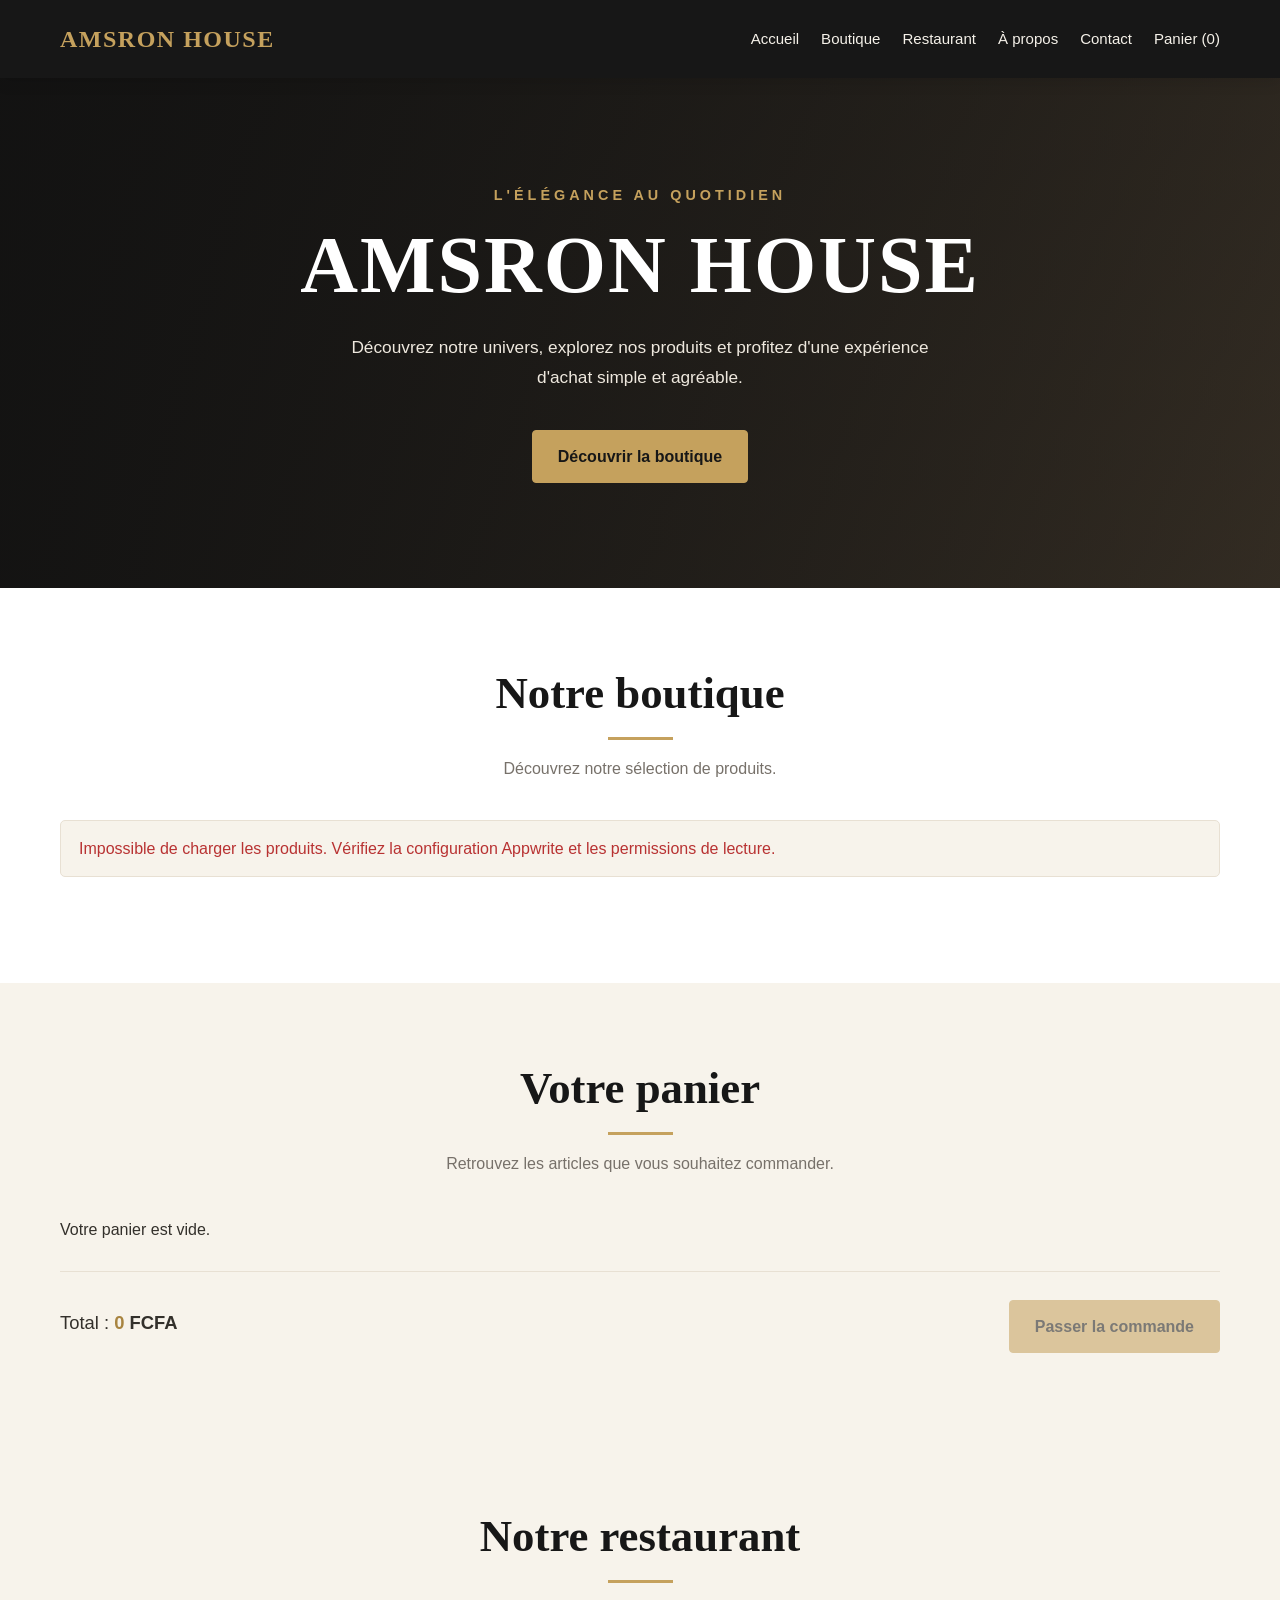
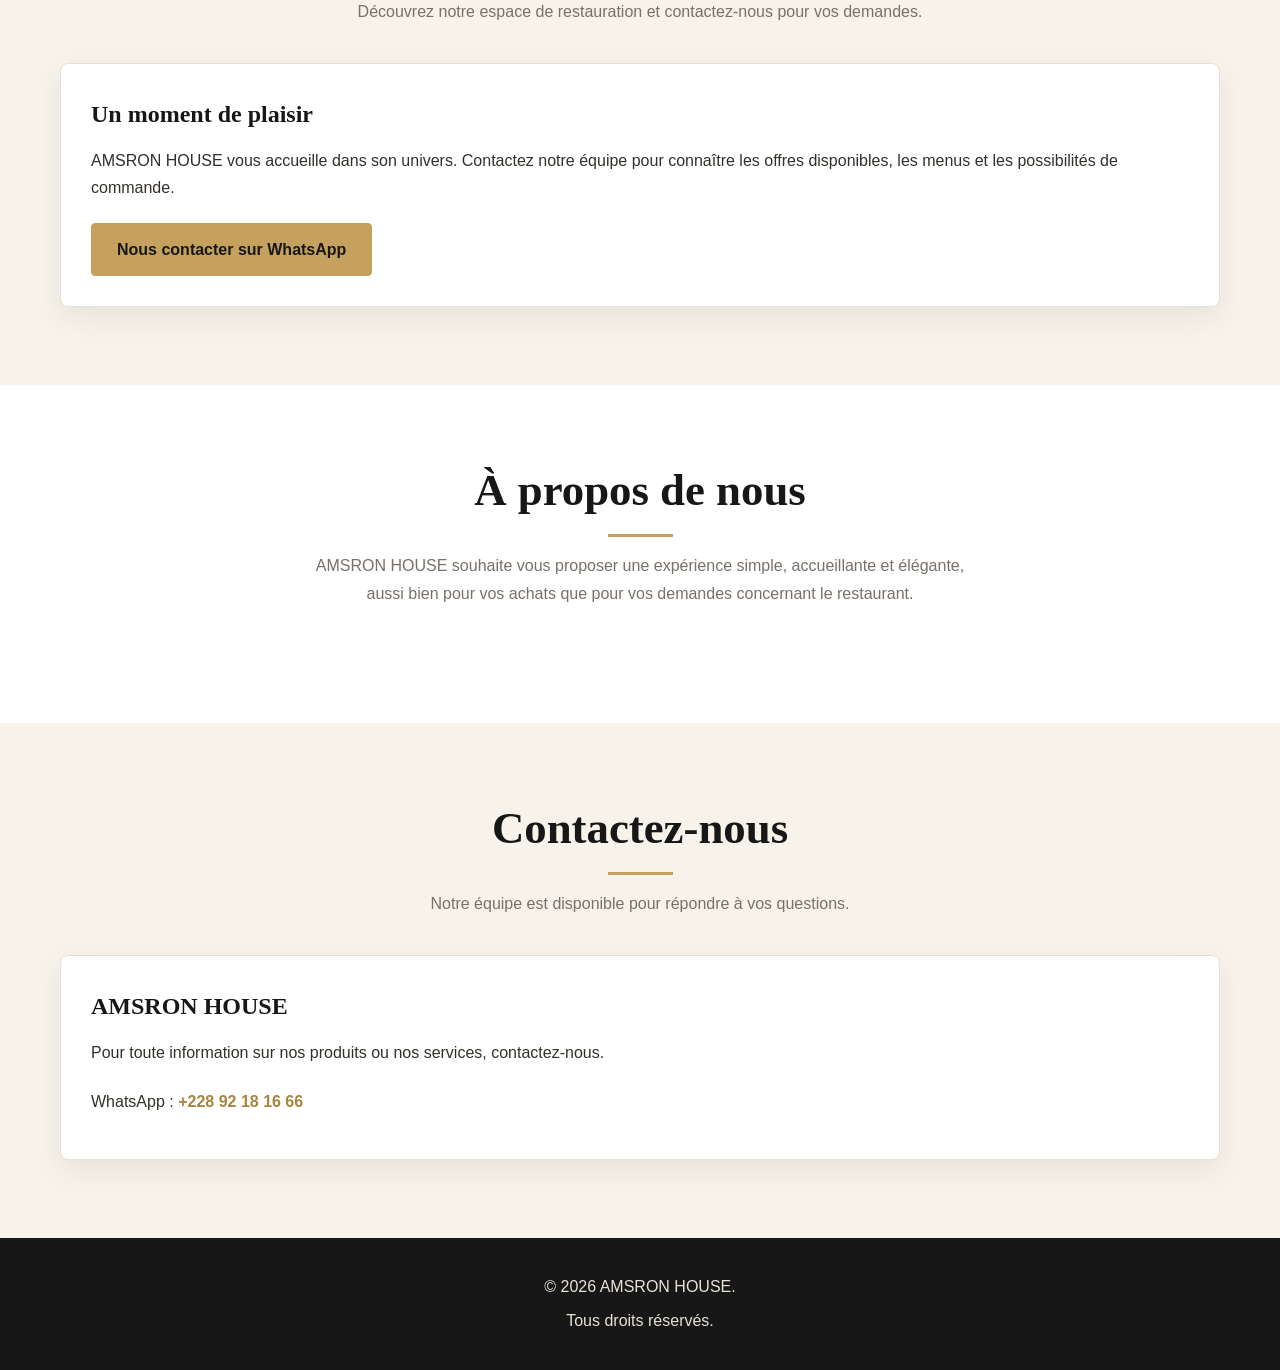
<file: index.html>
<!DOCTYPE html>
<html lang="fr">
<head>
  <meta charset="UTF-8">
  <meta name="viewport" content="width=device-width, initial-scale=1.0">
  <meta name="description" content="AMSRON HOUSE : découvrez notre boutique en ligne et notre restaurant.">
  <title>AMSRON HOUSE | Boutique & Restaurant</title>
  <link rel="stylesheet" href="style.css">
</head>

<body>
  <header class="site-header">
    <div class="container header-content">
      <a href="#accueil" class="logo">AMSRON HOUSE</a>

      <button
        id="menuToggle"
        class="menu-toggle"
        type="button"
        aria-label="Ouvrir le menu"
        aria-expanded="false"
      >☰</button>

      <nav id="navMenu" class="navigation">
        <a href="#accueil">Accueil</a>
        <a href="#boutique">Boutique</a>
        <a href="#restaurant">Restaurant</a>
        <a href="#apropos">À propos</a>
        <a href="#contact">Contact</a>
        <a href="#panier">Panier (<span id="cartCount">0</span>)</a>
      </nav>
    </div>
  </header>

  <main>
    <!-- ACCUEIL -->
    <section id="accueil" class="hero">
      <div class="container hero-content">
        <p class="hero-subtitle">L'élégance au quotidien</p>
        <h1>AMSRON HOUSE</h1>
        <p>
          Découvrez notre univers, explorez nos produits et profitez
          d'une expérience d'achat simple et agréable.
        </p>
        <a href="#boutique" class="btn">Découvrir la boutique</a>
      </div>
    </section>

    <!-- BOUTIQUE -->
    <section id="boutique" class="section">
      <div class="container">
        <h2>Notre boutique</h2>
        <p class="section-description">
          Découvrez notre sélection de produits.
        </p>

        <div id="productMessage" class="message" role="status">
          Chargement des produits...
        </div>

        <div id="productGrid" class="product-grid"></div>
      </div>
    </section>

    <!-- PANIER -->
    <section id="panier" class="section section-light">
      <div class="container">
        <h2>Votre panier</h2>
        <p class="section-description">
          Retrouvez les articles que vous souhaitez commander.
        </p>

        <div id="cartItems" class="cart-items">
          <p>Votre panier est vide.</p>
        </div>

        <div class="cart-summary">
          <p>
            Total :
            <strong><span id="cartTotal">0</span> FCFA</strong>
          </p>

          <button id="checkoutButton" class="btn" type="button">
            Passer la commande
          </button>
        </div>
      </div>
    </section>

    <!-- COMMANDE -->
    <section id="checkoutSection" class="section" hidden>
      <div class="container">
        <h2>Finaliser votre commande</h2>
        <p class="section-description">
          Remplissez vos coordonnées pour préparer votre commande.
        </p>

        <form id="checkoutForm">
          <div class="form-group">
            <label for="customerName">Nom complet</label>
            <input
              type="text"
              id="customerName"
              name="customerName"
              autocomplete="name"
              required
            >
          </div>

          <div class="form-group">
            <label for="customerPhone">Numéro de téléphone</label>
            <input
              type="tel"
              id="customerPhone"
              name="customerPhone"
              autocomplete="tel"
              required
            >
          </div>

          <div class="form-group">
            <label for="deliveryMethod">Mode de réception</label>
            <select id="deliveryMethod" name="deliveryMethod" required>
              <option value="">Choisir une option</option>
              <option value="delivery">Livraison</option>
              <option value="pickup">Retrait sur place</option>
            </select>
          </div>

          <div id="addressGroup" class="form-group" hidden>
            <label for="deliveryAddress">Adresse de livraison</label>
            <textarea
              id="deliveryAddress"
              name="deliveryAddress"
              placeholder="Indiquez votre quartier et votre adresse"
            ></textarea>
          </div>

          <div class="form-group">
            <label for="paymentMethod">Mode de paiement souhaité</label>
            <select id="paymentMethod" name="paymentMethod" required>
              <option value="">Choisir un mode de paiement</option>
              <option value="cash">Paiement à la réception</option>
              <option value="mobile_money">Mobile Money</option>
              <option value="other">Autre, à convenir</option>
            </select>
          </div>

          <div class="form-group">
            <label for="orderNotes">Informations complémentaires (facultatif)</label>
            <textarea
              id="orderNotes"
              name="orderNotes"
              placeholder="Précisions concernant votre commande..."
            ></textarea>
          </div>

          <p class="order-total">
            Total de la commande :
            <strong><span id="checkoutTotal">0</span> FCFA</strong>
          </p>

          <div id="checkoutMessage" class="message" role="status"></div>

          <button
            id="submitOrderButton"
            class="btn"
            type="submit"
          >
            Confirmer ma commande
          </button>

          <button
            id="whatsappOrderButton"
            class="btn btn-secondary"
            type="button"
          >
            Commander par WhatsApp
          </button>
        </form>
      </div>
    </section>

    <!-- RESTAURANT -->
    <section id="restaurant" class="section section-light">
      <div class="container">
        <h2>Notre restaurant</h2>
        <p class="section-description">
          Découvrez notre espace de restauration et contactez-nous
          pour vos demandes.
        </p>

        <div class="info-panel">
          <h3>Un moment de plaisir</h3>
          <p>
            AMSRON HOUSE vous accueille dans son univers.
            Contactez notre équipe pour connaître les offres disponibles,
            les menus et les possibilités de commande.
          </p>

          <a
            href="https://wa.me/22892181666"
            class="btn"
            target="_blank"
            rel="noopener noreferrer"
          >
            Nous contacter sur WhatsApp
          </a>
        </div>
      </div>
    </section>

    <!-- À PROPOS -->
    <section id="apropos" class="section">
      <div class="container">
        <h2>À propos de nous</h2>
        <p class="section-description">
          AMSRON HOUSE souhaite vous proposer une expérience simple,
          accueillante et élégante, aussi bien pour vos achats que
          pour vos demandes concernant le restaurant.
        </p>
      </div>
    </section>

    <!-- CONTACT -->
    <section id="contact" class="section section-light">
      <div class="container">
        <h2>Contactez-nous</h2>
        <p class="section-description">
          Notre équipe est disponible pour répondre à vos questions.
        </p>

        <div class="info-panel">
          <h3>AMSRON HOUSE</h3>
          <p>Pour toute information sur nos produits ou nos services, contactez-nous.</p>

          <div class="contact-details">
            <p>
              WhatsApp :
              <a
                href="https://wa.me/22892181666"
                target="_blank"
                rel="noopener noreferrer"
              >+228 92 18 16 66</a>
            </p>
          </div>
        </div>
      </div>
    </section>
  </main>

  <!-- PIED DE PAGE -->
  <footer class="site-footer">
    <div class="container">
      <p>© <span id="currentYear"></span> AMSRON HOUSE.</p>
      <p>Tous droits réservés.</p>
    </div>
  </footer>

  <script src="script.js"></script>
</body>
</html>
</file>
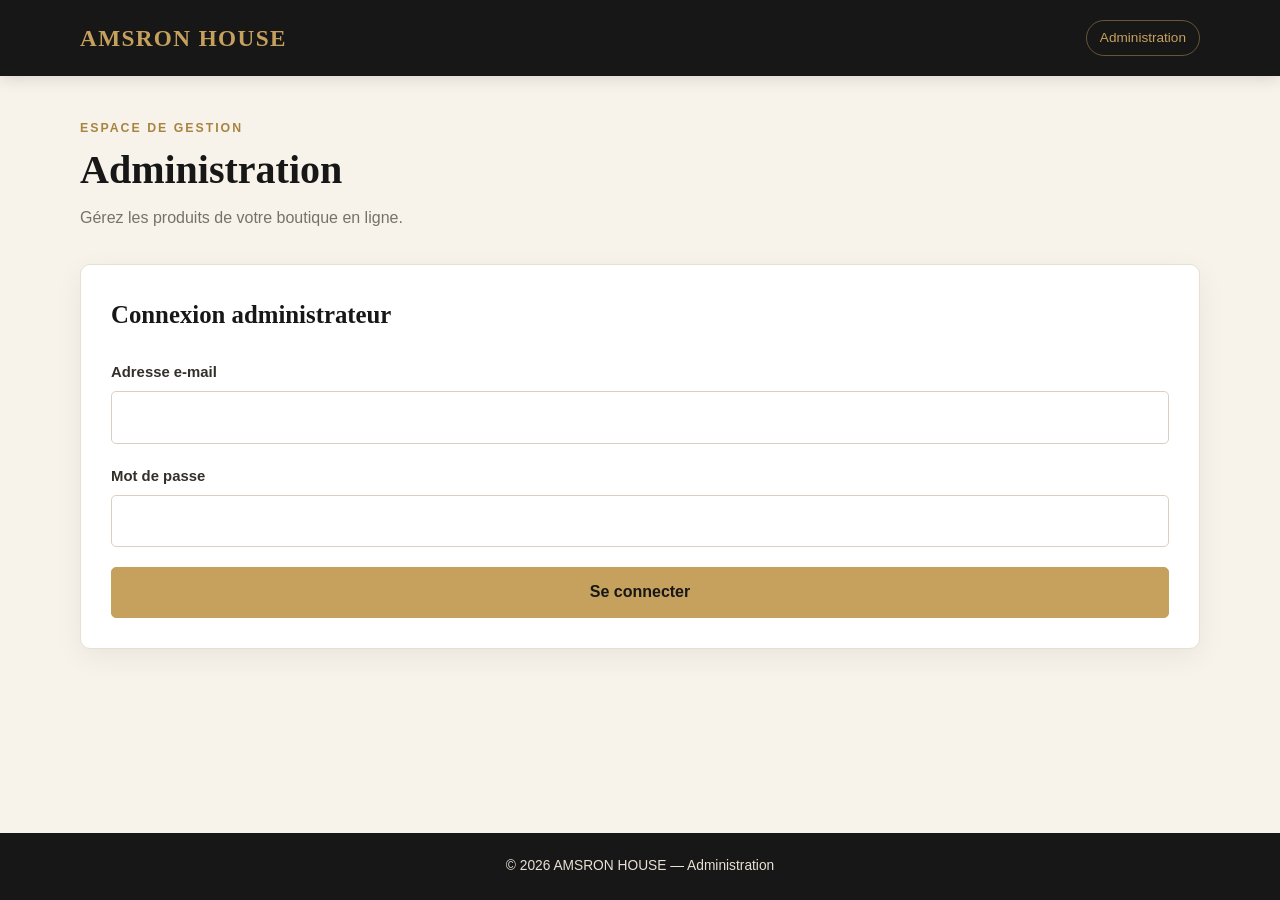
<file: admin.html>
<!DOCTYPE html>
<html lang="fr">
<head>
  <meta charset="UTF-8">
  <meta name="viewport" content="width=device-width, initial-scale=1.0">
  <meta name="description" content="Administration AMSRON HOUSE">
  <title>Administration | AMSRON HOUSE</title>
  <link rel="stylesheet" href="admin.css">
</head>
<body class="admin-body">

  <header class="admin-header">
    <div class="admin-container admin-header-content">
      <a href="index.html" class="admin-logo">AMSRON HOUSE</a>
      <span class="admin-label">Administration</span>
    </div>
  </header>

  <main class="admin-container admin-main">
    <section class="admin-welcome">
      <p class="admin-eyebrow">ESPACE DE GESTION</p>
      <h1>Administration</h1>
      <p>Gérez les produits de votre boutique en ligne.</p>
    </section>

    <!-- CONNEXION -->
    <section id="loginSection" class="admin-panel">
      <h2>Connexion administrateur</h2>

      <form id="adminLoginForm">
        <div class="admin-form-group">
          <label for="adminEmail">Adresse e-mail</label>
          <input type="email" id="adminEmail" autocomplete="username" required>
        </div>

        <div class="admin-form-group">
          <label for="adminPassword">Mot de passe</label>
          <input type="password" id="adminPassword" autocomplete="current-password" required>
        </div>

        <div id="loginMessage" class="admin-message" role="status"></div>

        <button id="loginButton" class="admin-btn" type="submit">
          Se connecter
        </button>
      </form>
    </section>

    <!-- TABLEAU DE BORD -->
    <section id="dashboardSection" hidden>
      <div class="admin-dashboard-heading">
        <div>
          <p class="admin-eyebrow">TABLEAU DE BORD</p>
          <h2>Gestion des produits</h2>
        </div>

        <button id="logoutButton" class="admin-btn admin-btn-secondary" type="button">
          Déconnexion
        </button>
      </div>

      <div class="admin-stats">
        <article class="admin-stat-card">
          <span class="admin-stat-label">Produits enregistrés</span>
          <strong id="productCount">0</strong>
        </article>

        <article class="admin-stat-card">
          <span class="admin-stat-label">Produits disponibles</span>
          <strong id="availableCount">0</strong>
        </article>
      </div>

      <!-- FORMULAIRE PRODUIT -->
      <section class="admin-panel">
        <h2 id="productFormTitle">Ajouter un produit</h2>

        <form id="productForm">
          <input type="hidden" id="productId">

          <div class="admin-form-group">
            <label for="productName">Nom du produit</label>
            <input
              type="text"
              id="productName"
              name="productName"
              placeholder="Ex. : Chemise élégante"
              required
            >
          </div>

          <div class="admin-form-group">
            <label for="productCategory">Catégorie du produit</label>
            <input
              type="text"
              id="productCategory"
              name="productCategory"
              placeholder="Ex. : Vêtements, chaussures, accessoires"
              required
            >
          </div>

          <div class="admin-form-group">
            <label for="productPrice">Prix en FCFA</label>
            <input
              type="number"
              id="productPrice"
              name="productPrice"
              min="0"
              step="1"
              placeholder="Ex. : 15000"
              required
            >
          </div>

          <div class="admin-form-group">
            <label for="productImage">Photo du produit</label>
            <input
              type="file"
              id="productImage"
              name="productImage"
              accept="image/jpeg,image/png,image/webp,image/gif"
            >
            <small>
              Formats acceptés : JPG, PNG, WebP ou GIF.
              Taille maximale : 5 Mo.
            </small>

            <div id="productImagePreviewContainer" hidden>
              <p>Aperçu de la photo :</p>
              <img
                id="productImagePreview"
                src=""
                alt="Aperçu du produit"
                style="display:block;max-width:220px;max-height:220px;object-fit:contain;border-radius:8px;margin-top:10px;"
              >
            </div>
          </div>

          <div class="admin-form-group">
            <label for="productDescription">Description</label>
            <textarea
              id="productDescription"
              name="productDescription"
              rows="4"
              placeholder="Décrivez le produit..."
            ></textarea>
          </div>

          <div class="admin-form-group admin-checkbox-group">
            <input type="checkbox" id="productAvailable" name="productAvailable" checked>
            <label for="productAvailable">Produit disponible à la vente</label>
          </div>

          <div id="productFormMessage" class="admin-message" role="status"></div>

          <div class="admin-form-actions">
            <button id="saveProductButton" class="admin-btn" type="submit">
              Enregistrer le produit
            </button>

            <button
              id="cancelEditButton"
              class="admin-btn admin-btn-secondary"
              type="button"
              hidden
            >
              Annuler la modification
            </button>
          </div>
        </form>
      </section>

      <!-- LISTE -->
      <section class="admin-panel">
        <div class="admin-list-heading">
          <div>
            <h2>Mes produits</h2>
            <p class="admin-description">Consultez et gérez vos produits.</p>
          </div>

          <button id="refreshProductsButton" class="admin-btn admin-btn-secondary" type="button">
            Actualiser
          </button>
        </div>

        <div id="adminProductsMessage" class="admin-message" role="status"></div>

        <div class="admin-table-wrapper">
          <table class="admin-table">
            <thead>
              <tr>
                <th>Produit</th>
                <th>Prix</th>
                <th>Disponibilité</th>
                <th>Actions</th>
              </tr>
            </thead>
            <tbody id="adminProductList">
              <tr><td colspan="4">Chargement des produits...</td></tr>
            </tbody>
          </table>
        </div>
      </section>
    </section>
  </main>

  <footer class="admin-footer">
    <p>© <span id="adminYear"></span> AMSRON HOUSE — Administration</p>
  </footer>

  <script src="admin.js?v=2"></script>
</body>
</html>
</file>
<file: style.css>
/* ==================================
   AMSRON HOUSE — DESIGN ÉLÉGANT
   Noir • Beige • Or
================================== */

:root {
  --black: #171717;
  --black-soft: #26231f;
  --cream: #f7f3eb;
  --white: #ffffff;
  --gold: #c5a15d;
  --gold-dark: #a88440;
  --text: #33302b;
  --muted: #77716a;
  --border: #e8e0d3;
  --success: #287747;
  --danger: #b83232;
  --shadow: 0 10px 30px rgba(0, 0, 0, 0.07);
}

* {
  box-sizing: border-box;
  margin: 0;
  padding: 0;
}

html {
  scroll-behavior: smooth;
  scroll-padding-top: 90px;
}

body {
  font-family: "Segoe UI", Arial, sans-serif;
  color: var(--text);
  background: var(--white);
  line-height: 1.7;
}

img {
  display: block;
  max-width: 100%;
}

a {
  color: inherit;
  text-decoration: none;
}

button,
input,
select,
textarea {
  font: inherit;
}

button {
  cursor: pointer;
}

[hidden] {
  display: none !important;
}

.container {
  width: min(1160px, 92%);
  margin-inline: auto;
}

/* EN-TÊTE */

.site-header {
  position: sticky;
  top: 0;
  z-index: 100;
  background: var(--black);
  color: var(--white);
  box-shadow: 0 3px 15px rgba(0, 0, 0, 0.12);
}

.header-content {
  min-height: 78px;
  display: flex;
  align-items: center;
  justify-content: space-between;
  gap: 24px;
}

.logo {
  color: var(--gold);
  font-family: Georgia, "Times New Roman", serif;
  font-size: 1.5rem;
  font-weight: 700;
  letter-spacing: 1.5px;
}

.navigation {
  display: flex;
  align-items: center;
  gap: 22px;
}

.navigation a {
  color: #f5f1e9;
  font-size: 0.94rem;
  transition: color 0.2s ease;
}

.navigation a:hover {
  color: var(--gold);
}

.menu-toggle {
  display: none;
  color: var(--gold);
  background: transparent;
  border: 1px solid var(--gold);
  border-radius: 6px;
  padding: 6px 12px;
}

/* ACCUEIL */

.hero {
  min-height: 510px;
  display: flex;
  align-items: center;
  justify-content: center;
  text-align: center;
  padding: 85px 0;
  color: var(--white);
  background:
    linear-gradient(
      90deg,
      rgba(17, 17, 17, 0.93),
      rgba(17, 17, 17, 0.58)
    ),
    linear-gradient(135deg, #29251f, #62513b);
}

.hero-content {
  max-width: 850px;
}

.hero-subtitle {
  margin-bottom: 12px;
  color: var(--gold);
  text-transform: uppercase;
  letter-spacing: 4px;
  font-size: 0.9rem;
  font-weight: 600;
}

.hero h1 {
  margin-bottom: 22px;
  color: var(--white);
  font-family: Georgia, "Times New Roman", serif;
  font-size: clamp(2.5rem, 7vw, 5rem);
  line-height: 1.15;
  letter-spacing: 2px;
}

.hero-content > p:not(.hero-subtitle) {
  max-width: 620px;
  margin: 0 auto 30px;
  color: #eee8de;
  font-size: 1.08rem;
}

/* BOUTONS */

.btn {
  display: inline-flex;
  align-items: center;
  justify-content: center;
  gap: 8px;
  min-height: 46px;
  margin-top: 8px;
  padding: 12px 25px;
  border: 1px solid var(--gold);
  border-radius: 4px;
  background: var(--gold);
  color: var(--black);
  font-weight: 700;
  text-align: center;
  transition: background 0.2s ease, transform 0.2s ease;
}

.btn:hover {
  background: #d8b875;
  transform: translateY(-2px);
}

.btn:disabled {
  opacity: 0.55;
  cursor: not-allowed;
  transform: none;
}

.btn-secondary {
  background: var(--black);
  border-color: var(--black);
  color: var(--white);
}

.btn-secondary:hover {
  background: var(--black-soft);
}

.btn-danger {
  background: var(--danger);
  color: var(--white);
  border-color: var(--danger);
}

/* SECTIONS */

.section {
  padding: 78px 0;
}

.section-light {
  background: var(--cream);
}

.section h2 {
  margin-bottom: 15px;
  color: var(--black);
  font-family: Georgia, "Times New Roman", serif;
  font-size: clamp(1.9rem, 4vw, 2.8rem);
  line-height: 1.25;
  text-align: center;
}

.section h2::after {
  content: "";
  display: block;
  width: 65px;
  height: 3px;
  margin: 15px auto 0;
  background: var(--gold);
}

.section-description {
  max-width: 650px;
  margin: 0 auto 38px;
  color: var(--muted);
  text-align: center;
}

/* MESSAGES */

.message {
  margin: 20px 0;
  padding: 14px 18px;
  border: 1px solid var(--border);
  border-radius: 5px;
  background: var(--cream);
  color: var(--text);
}

.message:empty {
  display: none;
}

.message.error {
  color: var(--danger);
}

.message.success {
  color: var(--success);
}

/* GRILLE DES PRODUITS */

.product-grid {
  display: grid;
  grid-template-columns: repeat(3, minmax(0, 1fr));
  gap: 26px;
  margin-top: 28px;
}

.product-card {
  overflow: hidden;
  border: 1px solid var(--border);
  border-radius: 8px;
  background: var(--white);
  box-shadow: var(--shadow);
  transition: transform 0.25s ease, box-shadow 0.25s ease;
}

.product-card:hover {
  transform: translateY(-5px);
  box-shadow: 0 15px 35px rgba(0, 0, 0, 0.12);
}

.product-image {
  width: 100%;
  height: 260px;
  object-fit: cover;
  background: var(--cream);
}

.product-info {
  padding: 20px;
}

.product-name {
  margin-bottom: 8px;
  color: var(--black);
  font-family: Georgia, "Times New Roman", serif;
  font-size: 1.2rem;
}

.product-description {
  margin-bottom: 12px;
  color: var(--muted);
  font-size: 0.94rem;
}

.product-price {
  margin: 12px 0 16px;
  color: var(--gold-dark);
  font-size: 1.2rem;
  font-weight: 800;
}

.product-card .btn {
  width: 100%;
}

/* PANIER */

.cart-items {
  display: grid;
  gap: 14px;
  margin: 28px 0;
}

.cart-item {
  display: flex;
  align-items: center;
  justify-content: space-between;
  gap: 18px;
  padding: 18px;
  border: 1px solid var(--border);
  border-radius: 6px;
  background: var(--white);
}

.cart-item-info {
  flex: 1;
}

.cart-item-name {
  color: var(--black);
  font-weight: 700;
}

.cart-item-price {
  color: var(--gold-dark);
  font-weight: 700;
}

.cart-item-actions {
  display: flex;
  align-items: center;
  flex-wrap: wrap;
  gap: 8px;
}

.quantity-button {
  width: 34px;
  height: 34px;
  border: 1px solid var(--border);
  border-radius: 4px;
  background: var(--cream);
  color: var(--black);
}

.remove-button {
  padding: 7px 10px;
  border: 1px solid var(--border);
  border-radius: 4px;
  background: var(--white);
  color: var(--danger);
}

.cart-summary {
  display: flex;
  align-items: center;
  justify-content: space-between;
  flex-wrap: wrap;
  gap: 20px;
  padding-top: 20px;
  border-top: 1px solid var(--border);
}

.cart-summary p {
  font-size: 1.15rem;
}

#cartTotal,
#checkoutTotal {
  color: var(--gold-dark);
  font-weight: 800;
}

/* FORMULAIRES */

form {
  width: 100%;
  max-width: 760px;
  margin: 30px auto 0;
}

.form-group {
  display: flex;
  flex-direction: column;
  gap: 7px;
  margin-bottom: 20px;
}

.form-group label {
  color: var(--black);
  font-weight: 600;
}

.form-group input,
.form-group select,
.form-group textarea {
  width: 100%;
  padding: 13px 14px;
  border: 1px solid #d8d0c4;
  border-radius: 5px;
  background: var(--white);
  color: var(--text);
}

.form-group textarea {
  min-height: 110px;
  resize: vertical;
}

.form-group input:focus,
.form-group select:focus,
.form-group textarea:focus {
  border-color: var(--gold-dark);
  outline: 2px solid rgba(197, 161, 93, 0.2);
}

#checkoutMessage {
  margin-top: 18px;
}

.order-total {
  margin: 20px 0;
  font-size: 1.1rem;
}

#checkoutTotal {
  color: var(--gold-dark);
}

/* RESTAURANT ET CONTACT */

.info-panel {
  padding: 30px;
  border: 1px solid var(--border);
  border-radius: 8px;
  background: var(--white);
  box-shadow: var(--shadow);
}

.info-panel h3 {
  margin-bottom: 12px;
  color: var(--black);
  font-family: Georgia, "Times New Roman", serif;
  font-size: 1.5rem;
}

.info-panel p {
  margin-bottom: 14px;
}

.contact-details {
  display: grid;
  gap: 12px;
  margin-top: 22px;
}

.contact-details a {
  color: var(--gold-dark);
  font-weight: 600;
}

/* PIED DE PAGE */

.site-footer {
  padding: 35px 0;
  background: var(--black);
  color: #e8e1d6;
  text-align: center;
}

.site-footer p + p {
  margin-top: 7px;
}

.site-footer a {
  color: var(--gold);
}

/* ACCESSIBILITÉ */

button:focus-visible,
a:focus-visible,
input:focus-visible,
select:focus-visible,
textarea:focus-visible {
  outline: 3px solid var(--gold);
  outline-offset: 3px;
}

/* TABLETTES */

@media (max-width: 900px) {
  .navigation {
    gap: 12px;
  }

  .navigation a {
    font-size: 0.85rem;
  }

  .product-grid {
    grid-template-columns: repeat(2, minmax(0, 1fr));
  }
}

/* TÉLÉPHONES */

@media (max-width: 680px) {
  .header-content {
    min-height: 70px;
    flex-wrap: wrap;
  }

  .logo {
    font-size: 1.25rem;
  }

  .menu-toggle {
    display: inline-block;
  }

  .navigation {
    display: none;
    width: 100%;
    flex-direction: column;
    align-items: stretch;
    gap: 0;
    padding: 0 0 15px;
  }

  .navigation.open {
    display: flex;
  }

  .navigation a {
    padding: 11px 5px;
    border-top: 1px solid rgba(255, 255, 255, 0.1);
    font-size: 0.95rem;
  }

  .hero {
    min-height: 400px;
    padding: 65px 0;
  }

  .hero h1 {
    letter-spacing: 1px;
  }

  .section {
    padding: 55px 0;
  }

  .product-grid {
    grid-template-columns: 1fr;
    gap: 20px;
  }

  .product-image {
    height: 250px;
  }

  .cart-item {
    align-items: flex-start;
    flex-direction: column;
  }

  .cart-summary {
    align-items: stretch;
    flex-direction: column;
  }

  .cart-summary .btn {
    width: 100%;
  }

  .info-panel {
    padding: 22px;
  }
}
</file>
<file: admin.css>
/* =========================================
   AMSRON HOUSE — ADMINISTRATION
   Design : Noir • Beige • Or
========================================= */

:root {
  --admin-black: #171717;
  --admin-black-soft: #27231e;
  --admin-cream: #f7f3eb;
  --admin-white: #ffffff;
  --admin-gold: #c5a15d;
  --admin-gold-dark: #a88440;
  --admin-text: #332f29;
  --admin-muted: #77716a;
  --admin-border: #e7dfd2;
  --admin-success: #287747;
  --admin-danger: #b83232;
  --admin-shadow: 0 8px 28px rgba(0, 0, 0, 0.06);
}

* {
  box-sizing: border-box;
  margin: 0;
  padding: 0;
}

html {
  scroll-behavior: smooth;
}

body.admin-body {
  min-height: 100vh;
  display: flex;
  flex-direction: column;
  background: var(--admin-cream);
  color: var(--admin-text);
  font-family: "Segoe UI", Arial, sans-serif;
  line-height: 1.65;
}

button,
input,
textarea,
select {
  font: inherit;
}

button {
  cursor: pointer;
}

[hidden] {
  display: none !important;
}

.admin-container {
  width: min(1120px, 92%);
  margin-inline: auto;
}

/* EN-TÊTE */

.admin-header {
  background: var(--admin-black);
  color: var(--admin-white);
  box-shadow: 0 3px 15px rgba(0, 0, 0, 0.12);
}

.admin-header-content {
  min-height: 76px;
  display: flex;
  align-items: center;
  justify-content: space-between;
  gap: 18px;
}

.admin-logo {
  color: var(--admin-gold);
  font-family: Georgia, "Times New Roman", serif;
  font-size: 1.45rem;
  font-weight: 700;
  letter-spacing: 1.4px;
  text-decoration: none;
}

.admin-label {
  padding: 6px 13px;
  border: 1px solid rgba(197, 161, 93, 0.45);
  border-radius: 30px;
  color: var(--admin-gold);
  font-size: 0.85rem;
}

/* CONTENU PRINCIPAL */

.admin-main {
  flex: 1;
  padding-top: 42px;
  padding-bottom: 65px;
}

.admin-welcome {
  margin-bottom: 32px;
}

.admin-eyebrow {
  margin-bottom: 7px;
  color: var(--admin-gold-dark);
  font-size: 0.77rem;
  font-weight: 800;
  letter-spacing: 2px;
}

.admin-welcome h1,
.admin-dashboard-heading h2 {
  color: var(--admin-black);
  font-family: Georgia, "Times New Roman", serif;
  font-size: clamp(1.8rem, 4vw, 2.5rem);
  line-height: 1.25;
}

.admin-welcome > p:last-child {
  margin-top: 10px;
  color: var(--admin-muted);
}

/* PANNEAUX */

.admin-panel {
  margin-bottom: 28px;
  padding: 30px;
  border: 1px solid var(--admin-border);
  border-radius: 10px;
  background: var(--admin-white);
  box-shadow: var(--admin-shadow);
}

.admin-panel h2 {
  margin-bottom: 8px;
  color: var(--admin-black);
  font-family: Georgia, "Times New Roman", serif;
  font-size: 1.55rem;
}

.admin-description {
  color: var(--admin-muted);
  font-size: 0.94rem;
}

/* FORMULAIRES */

.admin-panel form {
  width: 100%;
  max-width: 100%;
  margin-top: 24px;
}

.admin-form-group {
  display: flex;
  flex-direction: column;
  gap: 7px;
  margin-bottom: 20px;
}

.admin-form-group > label {
  color: var(--admin-text);
  font-size: 0.93rem;
  font-weight: 700;
}

.admin-form-group input:not([type="checkbox"]),
.admin-form-group textarea,
.admin-form-group select {
  width: 100%;
  min-height: 46px;
  padding: 12px 14px;
  border: 1px solid #d9d0c3;
  border-radius: 5px;
  background: #fff;
  color: var(--admin-text);
  outline: none;
  transition: border-color 0.2s ease, box-shadow 0.2s ease;
}

.admin-form-group textarea {
  min-height: 110px;
  resize: vertical;
}

.admin-form-group input:focus,
.admin-form-group textarea:focus,
.admin-form-group select:focus {
  border-color: var(--admin-gold-dark);
  box-shadow: 0 0 0 3px rgba(197, 161, 93, 0.16);
}

.admin-form-group small {
  color: var(--admin-muted);
  font-size: 0.82rem;
}

/* CASE À COCHER */

.admin-checkbox-group {
  display: flex;
  flex-direction: row;
  align-items: center;
  gap: 11px;
}

.admin-checkbox-group input[type="checkbox"] {
  width: 19px;
  height: 19px;
  accent-color: var(--admin-gold-dark);
}

.admin-checkbox-group label {
  font-weight: 600;
}

/* BOUTONS */

.admin-btn {
  display: inline-flex;
  align-items: center;
  justify-content: center;
  min-height: 44px;
  padding: 11px 20px;
  border: 1px solid var(--admin-gold);
  border-radius: 5px;
  background: var(--admin-gold);
  color: var(--admin-black);
  font-weight: 700;
  text-align: center;
  transition: background 0.2s ease, transform 0.2s ease;
}

.admin-btn:hover {
  background: #d8b875;
  transform: translateY(-1px);
}

.admin-btn:disabled {
  opacity: 0.6;
  cursor: not-allowed;
  transform: none;
}

.admin-btn-secondary {
  border-color: var(--admin-border);
  background: var(--admin-white);
  color: var(--admin-black);
}

.admin-btn-secondary:hover {
  background: var(--admin-cream);
}

.admin-btn-danger {
  border-color: var(--admin-danger);
  background: var(--admin-danger);
  color: var(--admin-white);
}

.admin-btn-danger:hover {
  background: #982626;
}

.admin-form-actions {
  display: flex;
  flex-wrap: wrap;
  gap: 12px;
}

#loginButton {
  width: 100%;
}

/* MESSAGES */

.admin-message {
  margin: 15px 0;
  padding: 12px 14px;
  border: 1px solid var(--admin-border);
  border-radius: 5px;
  background: var(--admin-cream);
  color: var(--admin-text);
  font-size: 0.92rem;
  overflow-wrap: anywhere;
}

.admin-message:empty {
  display: none;
}

.admin-message.error {
  border-color: #edcaca;
  background: #fff0f0;
  color: var(--admin-danger);
}

.admin-message.success {
  border-color: #c6e2ce;
  background: #effaf2;
  color: var(--admin-success);
}

/* TABLEAU DE BORD */

.admin-dashboard-heading {
  display: flex;
  align-items: center;
  justify-content: space-between;
  flex-wrap: wrap;
  gap: 18px;
  margin-bottom: 25px;
}

.admin-stats {
  display: grid;
  grid-template-columns: repeat(2, minmax(0, 1fr));
  gap: 20px;
  margin-bottom: 28px;
}

.admin-stat-card {
  padding: 24px;
  border: 1px solid var(--admin-border);
  border-radius: 8px;
  background: var(--admin-white);
  box-shadow: var(--admin-shadow);
}

.admin-stat-label {
  display: block;
  margin-bottom: 8px;
  color: var(--admin-muted);
  font-size: 0.9rem;
}

.admin-stat-card strong {
  color: var(--admin-gold-dark);
  font-family: Georgia, "Times New Roman", serif;
  font-size: 2rem;
}

/* LISTE DES PRODUITS */

.admin-list-heading {
  display: flex;
  align-items: center;
  justify-content: space-between;
  flex-wrap: wrap;
  gap: 16px;
  margin-bottom: 20px;
}

.admin-table-wrapper {
  width: 100%;
  overflow-x: auto;
  border: 1px solid var(--admin-border);
  border-radius: 6px;
}

.admin-table {
  width: 100%;
  border-collapse: collapse;
  background: var(--admin-white);
  text-align: left;
}

.admin-table th,
.admin-table td {
  padding: 14px 16px;
  border-bottom: 1px solid var(--admin-border);
  vertical-align: middle;
}

.admin-table th {
  background: var(--admin-black);
  color: var(--admin-gold);
  font-size: 0.85rem;
  font-weight: 700;
  white-space: nowrap;
}

.admin-table td {
  font-size: 0.92rem;
}

.admin-table tbody tr:last-child td {
  border-bottom: none;
}

.admin-table tbody tr:hover {
  background: #fcfaf6;
}

.admin-table td button {
  margin: 3px;
}

.admin-product-image {
  width: 54px;
  height: 54px;
  border-radius: 5px;
  object-fit: cover;
  background: var(--admin-cream);
}

.admin-product-name {
  color: var(--admin-black);
  font-weight: 700;
}

.admin-status {
  display: inline-block;
  padding: 4px 9px;
  border-radius: 30px;
  font-size: 0.8rem;
  font-weight: 700;
}

.admin-status.available {
  background: #e8f6ec;
  color: var(--admin-success);
}

.admin-status.unavailable {
  background: #fff0f0;
  color: var(--admin-danger);
}

/* PIED DE PAGE */

.admin-footer {
  padding: 22px 0;
  background: var(--admin-black);
  color: #e8e1d6;
  text-align: center;
  font-size: 0.86rem;
}

/* ACCESSIBILITÉ */

.admin-btn:focus-visible,
.admin-form-group input:focus-visible,
.admin-form-group textarea:focus-visible,
.admin-form-group select:focus-visible {
  outline: 3px solid var(--admin-gold);
  outline-offset: 3px;
}

/* TABLETTES ET TÉLÉPHONES */

@media (max-width: 700px) {
  .admin-header-content {
    min-height: 68px;
  }

  .admin-logo {
    font-size: 1.15rem;
  }

  .admin-label {
    font-size: 0.75rem;
  }

  .admin-main {
    padding-top: 28px;
    padding-bottom: 40px;
  }

  .admin-panel {
    padding: 20px;
  }

  .admin-stats {
    gap: 12px;
  }

  .admin-stat-card {
    padding: 17px;
  }

  .admin-stat-card strong {
    font-size: 1.65rem;
  }

  .admin-table th,
  .admin-table td {
    padding: 11px;
  }
}

@media (max-width: 480px) {
  .admin-container {
    width: 94%;
  }

  .admin-header-content {
    gap: 8px;
  }

  .admin-logo {
    font-size: 1rem;
    letter-spacing: 0.5px;
  }

  .admin-label {
    padding: 5px 8px;
  }

  .admin-panel {
    padding: 16px;
  }

  .admin-stats {
    grid-template-columns: 1fr;
  }

  .admin-form-actions {
    flex-direction: column;
  }

  .admin-form-actions .admin-btn,
  .admin-dashboard-heading > .admin-btn,
  .admin-list-heading > .admin-btn {
    width: 100%;
  }
}
</file>
